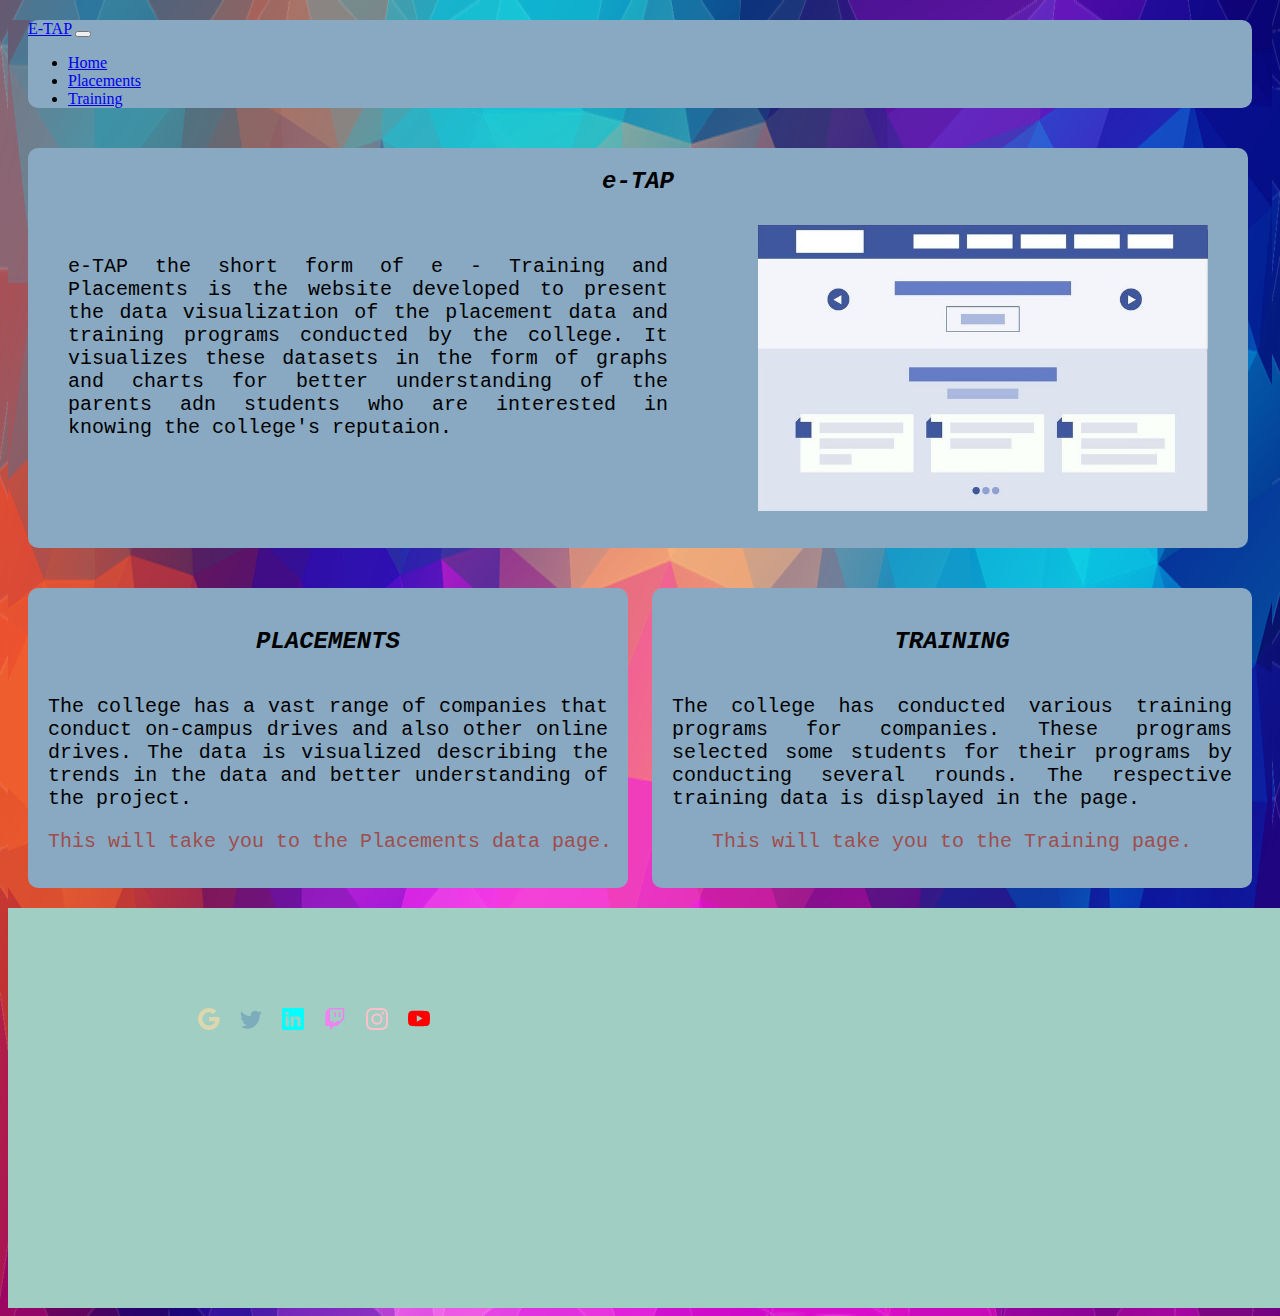
<file: index.html>
<!doctype html>
<html lang="en">
  <head>
    <meta charset="utf-8">
    <meta name="viewport" content="width=device-width, initial-scale=1">
    <title>e-TAP</title>
    <link href="/index.css" rel="stylesheet">
    <link href="https://cdn.jsdelivr.net/npm/bootstrap@5.2.2/dist/css/bootstrap.min.css" rel="stylesheet" integrity="sha384-Zenh87qX5JnK2Jl0vWa8Ck2rdkQ2Bzep5IDxbcnCeuOxjzrPF/et3URy9Bv1WTRi" crossorigin="anonymous">
  </head>
  <body>

    <nav class="navbar navbar-expand-lg" style="background-color: #88a9c1;">
      <div class="container-fluid">
        <a class="navbar-brand" href="/index.html">E-TAP</a>
        <button class="navbar-toggler" type="button" data-bs-toggle="collapse" data-bs-target="#navbarNav" aria-controls="navbarNav" aria-expanded="false" aria-label="Toggle navigation">
          <span class="navbar-toggler-icon"></span>
        </button>
        <div class="collapse navbar-collapse" id="navbarNav">
          <ul class="navbar-nav">
            <li class="nav-item">
              <a class="nav-link" href="/index.html">Home</a>
            </li>
            <li class="nav-item">
              <a class="nav-link" href="/placement.html">Placements</a>
            </li>
            <li class="nav-item">
              <a class="nav-link" href="/training.html">Training</a>
            </li>
          </ul>
        </div>
      </div>
    </nav>

    <div class="div1">
      <h2 class="title">e-TAP</h2>
      <img class="img1" src="/title.jpg" />
      <p class="txt1">e-TAP the short form of e - Training and Placements is the website developed to present the data visualization of the placement data and training programs conducted by the college. It visualizes these datasets in the form of graphs and charts for better understanding of the parents adn students who are interested in knowing the college's reputaion.</p>
    </div>

    <div class="div2">
      <h2 class="title">PLACEMENTS</h2>
      <p class="txt2">The college has a vast range of companies that conduct on-campus drives and also other online drives. The data is visualized describing the trends in the data and better understanding of the project.</p>
      <a class="a1" href="/placement.html">This will take you to the Placements data page.</a>
    </div>

    <div class="div3">
      <h2 class="title">TRAINING</h2>
      <p class="txt2">The college has conducted various training programs for companies. These programs selected some students for their programs by conducting several rounds. The respective training data is displayed in the page.</p>
      <a class="a2" href="/training.html">This will take you to the Training page.</a>
    </div>

    <div class="footer">
      <svg xmlns="http://www.w3.org/2000/svg" width="22" height="22" fill="currentColor" class="bi bi-google" viewBox="0 0 16 16">
        <path class="google" d="M15.545 6.558a9.42 9.42 0 0 1 .139 1.626c0 2.434-.87 4.492-2.384 5.885h.002C11.978 15.292 10.158 16 8 16A8 8 0 1 1 8 0a7.689 7.689 0 0 1 5.352 2.082l-2.284 2.284A4.347 4.347 0 0 0 8 3.166c-2.087 0-3.86 1.408-4.492 3.304a4.792 4.792 0 0 0 0 3.063h.003c.635 1.893 2.405 3.301 4.492 3.301 1.078 0 2.004-.276 2.722-.764h-.003a3.702 3.702 0 0 0 1.599-2.431H8v-3.08h7.545z"/>
      </svg>
      <svg class="tweet" xmlns="http://www.w3.org/2000/svg" width="22" height="22" fill="currentColor" class="bi bi-twitter" viewBox="0 0 16 16">
        <path d="M5.026 15c6.038 0 9.341-5.003 9.341-9.334 0-.14 0-.282-.006-.422A6.685 6.685 0 0 0 16 3.542a6.658 6.658 0 0 1-1.889.518 3.301 3.301 0 0 0 1.447-1.817 6.533 6.533 0 0 1-2.087.793A3.286 3.286 0 0 0 7.875 6.03a9.325 9.325 0 0 1-6.767-3.429 3.289 3.289 0 0 0 1.018 4.382A3.323 3.323 0 0 1 .64 6.575v.045a3.288 3.288 0 0 0 2.632 3.218 3.203 3.203 0 0 1-.865.115 3.23 3.23 0 0 1-.614-.057 3.283 3.283 0 0 0 3.067 2.277A6.588 6.588 0 0 1 .78 13.58a6.32 6.32 0 0 1-.78-.045A9.344 9.344 0 0 0 5.026 15z"/>
      </svg>
      <svg class="link" xmlns="http://www.w3.org/2000/svg" width="22" height="22" fill="currentColor" class="bi bi-linkedin" viewBox="0 0 16 16">
        <path d="M0 1.146C0 .513.526 0 1.175 0h13.65C15.474 0 16 .513 16 1.146v13.708c0 .633-.526 1.146-1.175 1.146H1.175C.526 16 0 15.487 0 14.854V1.146zm4.943 12.248V6.169H2.542v7.225h2.401zm-1.2-8.212c.837 0 1.358-.554 1.358-1.248-.015-.709-.52-1.248-1.342-1.248-.822 0-1.359.54-1.359 1.248 0 .694.521 1.248 1.327 1.248h.016zm4.908 8.212V9.359c0-.216.016-.432.08-.586.173-.431.568-.878 1.232-.878.869 0 1.216.662 1.216 1.634v3.865h2.401V9.25c0-2.22-1.184-3.252-2.764-3.252-1.274 0-1.845.7-2.165 1.193v.025h-.016a5.54 5.54 0 0 1 .016-.025V6.169h-2.4c.03.678 0 7.225 0 7.225h2.4z"/>
      </svg>
      <svg class="twitch" xmlns="http://www.w3.org/2000/svg" width="22" height="22" fill="currentColor" class="bi bi-twitch" viewBox="0 0 16 16">
        <path d="M3.857 0 1 2.857v10.286h3.429V16l2.857-2.857H9.57L14.714 8V0H3.857zm9.714 7.429-2.285 2.285H9l-2 2v-2H4.429V1.143h9.142v6.286z"/>
        <path d="M11.857 3.143h-1.143V6.57h1.143V3.143zm-3.143 0H7.571V6.57h1.143V3.143z"/>
      </svg>
      <svg class="inst" xmlns="http://www.w3.org/2000/svg" width="22" height="22" fill="currentColor" class="bi bi-instagram" viewBox="0 0 16 16">
        <path d="M8 0C5.829 0 5.556.01 4.703.048 3.85.088 3.269.222 2.76.42a3.917 3.917 0 0 0-1.417.923A3.927 3.927 0 0 0 .42 2.76C.222 3.268.087 3.85.048 4.7.01 5.555 0 5.827 0 8.001c0 2.172.01 2.444.048 3.297.04.852.174 1.433.372 1.942.205.526.478.972.923 1.417.444.445.89.719 1.416.923.51.198 1.09.333 1.942.372C5.555 15.99 5.827 16 8 16s2.444-.01 3.298-.048c.851-.04 1.434-.174 1.943-.372a3.916 3.916 0 0 0 1.416-.923c.445-.445.718-.891.923-1.417.197-.509.332-1.09.372-1.942C15.99 10.445 16 10.173 16 8s-.01-2.445-.048-3.299c-.04-.851-.175-1.433-.372-1.941a3.926 3.926 0 0 0-.923-1.417A3.911 3.911 0 0 0 13.24.42c-.51-.198-1.092-.333-1.943-.372C10.443.01 10.172 0 7.998 0h.003zm-.717 1.442h.718c2.136 0 2.389.007 3.232.046.78.035 1.204.166 1.486.275.373.145.64.319.92.599.28.28.453.546.598.92.11.281.24.705.275 1.485.039.843.047 1.096.047 3.231s-.008 2.389-.047 3.232c-.035.78-.166 1.203-.275 1.485a2.47 2.47 0 0 1-.599.919c-.28.28-.546.453-.92.598-.28.11-.704.24-1.485.276-.843.038-1.096.047-3.232.047s-2.39-.009-3.233-.047c-.78-.036-1.203-.166-1.485-.276a2.478 2.478 0 0 1-.92-.598 2.48 2.48 0 0 1-.6-.92c-.109-.281-.24-.705-.275-1.485-.038-.843-.046-1.096-.046-3.233 0-2.136.008-2.388.046-3.231.036-.78.166-1.204.276-1.486.145-.373.319-.64.599-.92.28-.28.546-.453.92-.598.282-.11.705-.24 1.485-.276.738-.034 1.024-.044 2.515-.045v.002zm4.988 1.328a.96.96 0 1 0 0 1.92.96.96 0 0 0 0-1.92zm-4.27 1.122a4.109 4.109 0 1 0 0 8.217 4.109 4.109 0 0 0 0-8.217zm0 1.441a2.667 2.667 0 1 1 0 5.334 2.667 2.667 0 0 1 0-5.334z"/>
      </svg>
      <svg class="utube" xmlns="http://www.w3.org/2000/svg" width="22" height="22" fill="currentColor" class="bi bi-youtube" viewBox="0 0 16 16">
        <path d="M8.051 1.999h.089c.822.003 4.987.033 6.11.335a2.01 2.01 0 0 1 1.415 1.42c.101.38.172.883.22 1.402l.01.104.022.26.008.104c.065.914.073 1.77.074 1.957v.075c-.001.194-.01 1.108-.082 2.06l-.008.105-.009.104c-.05.572-.124 1.14-.235 1.558a2.007 2.007 0 0 1-1.415 1.42c-1.16.312-5.569.334-6.18.335h-.142c-.309 0-1.587-.006-2.927-.052l-.17-.006-.087-.004-.171-.007-.171-.007c-1.11-.049-2.167-.128-2.654-.26a2.007 2.007 0 0 1-1.415-1.419c-.111-.417-.185-.986-.235-1.558L.09 9.82l-.008-.104A31.4 31.4 0 0 1 0 7.68v-.123c.002-.215.01-.958.064-1.778l.007-.103.003-.052.008-.104.022-.26.01-.104c.048-.519.119-1.023.22-1.402a2.007 2.007 0 0 1 1.415-1.42c.487-.13 1.544-.21 2.654-.26l.17-.007.172-.006.086-.003.171-.007A99.788 99.788 0 0 1 7.858 2h.193zM6.4 5.209v4.818l4.157-2.408L6.4 5.209z"/>
      </svg>


    </div>

    <script src="https://cdn.jsdelivr.net/npm/bootstrap@5.2.2/dist/js/bootstrap.bundle.min.js" integrity="sha384-OERcA2EqjJCMA+/3y+gxIOqMEjwtxJY7qPCqsdltbNJuaOe923+mo//f6V8Qbsw3" crossorigin="anonymous"></script>
  </body>
</html>
</file>
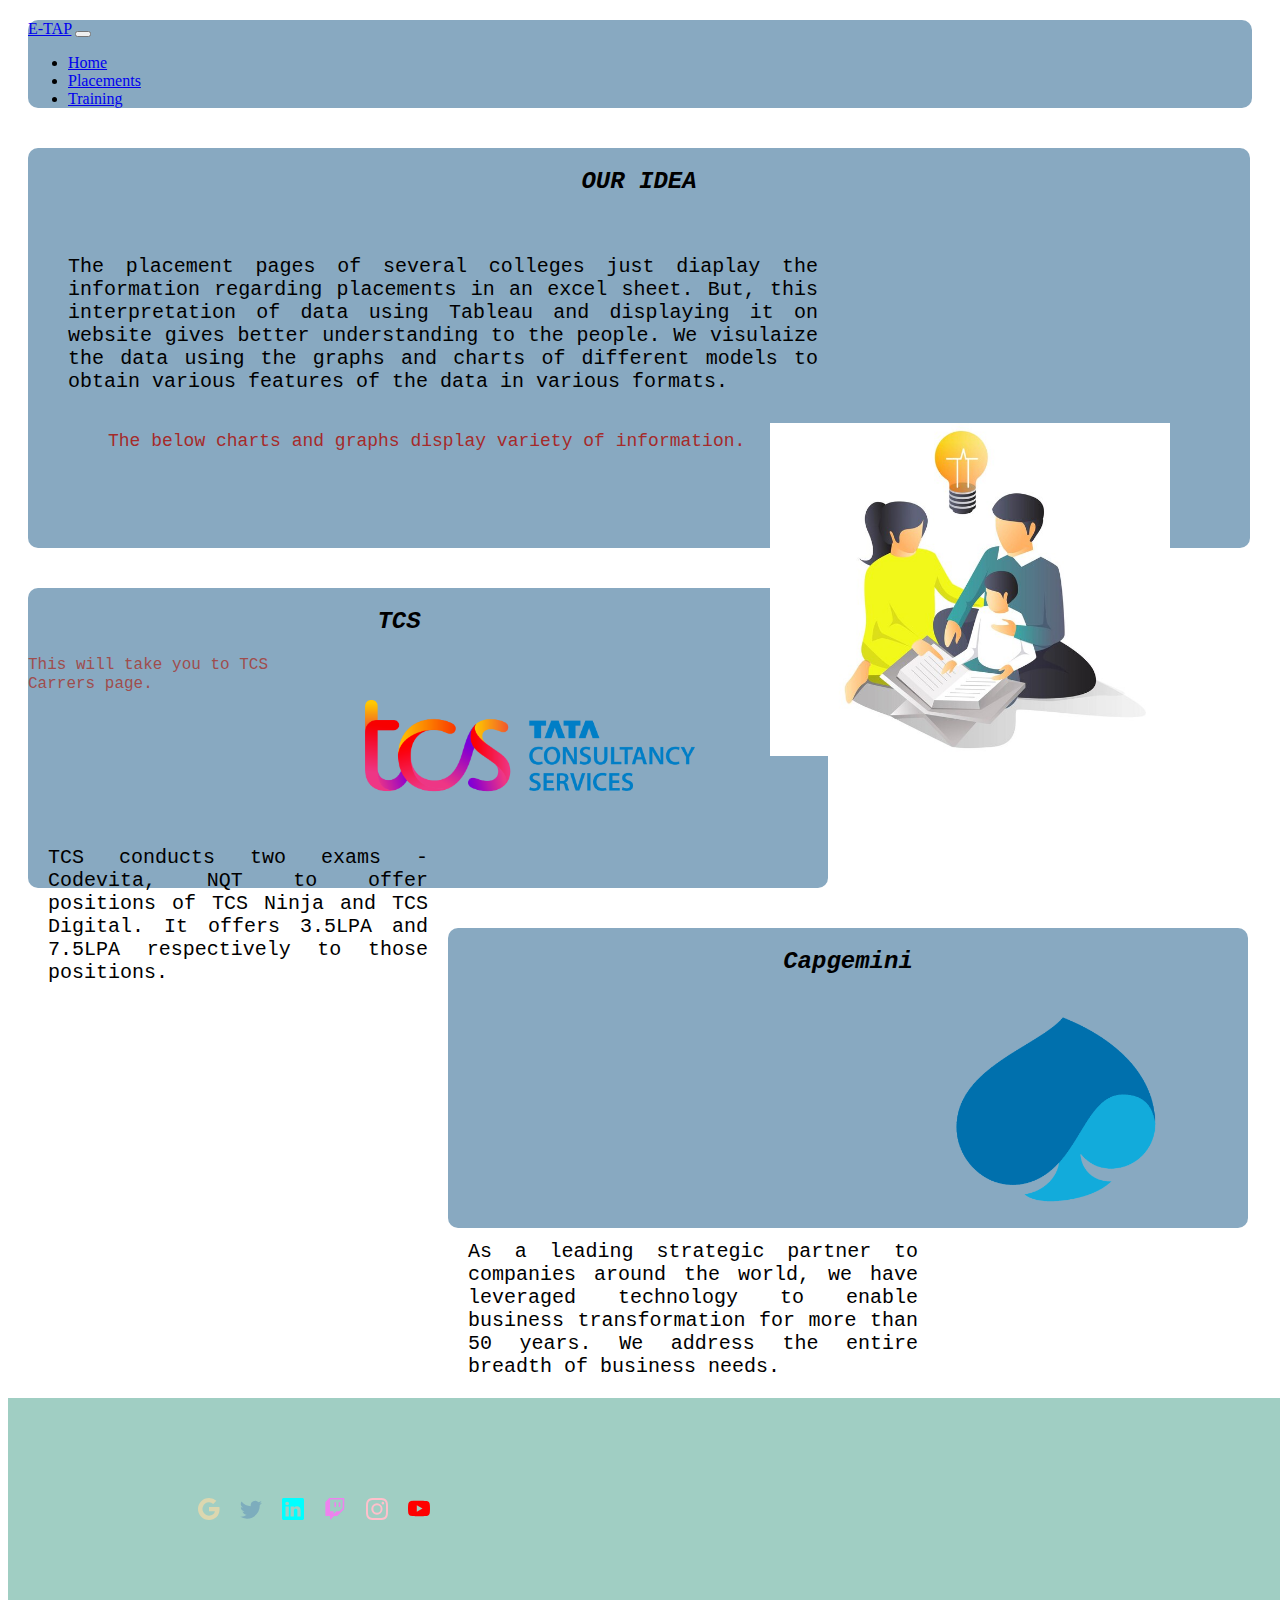
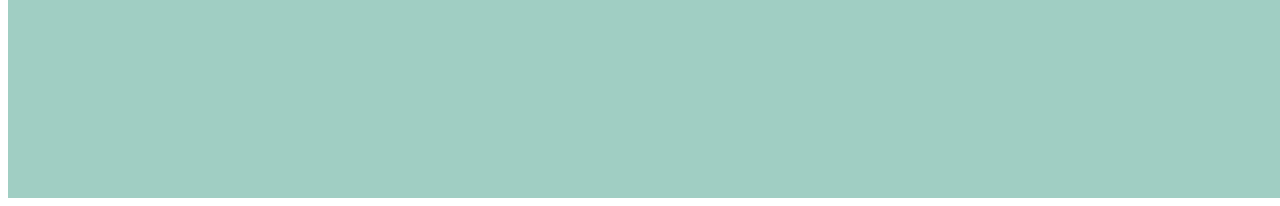
<file: placement.html>
<!doctype html>
<html lang="en">
  <head>
    <meta charset="utf-8">
    <meta name="viewport" content="width=device-width, initial-scale=1">
    <title>e-TAP</title>
    <link href="/placement.css" rel="stylesheet">
    <link href="https://cdn.jsdelivr.net/npm/bootstrap@5.2.2/dist/css/bootstrap.min.css" rel="stylesheet" integrity="sha384-Zenh87qX5JnK2Jl0vWa8Ck2rdkQ2Bzep5IDxbcnCeuOxjzrPF/et3URy9Bv1WTRi" crossorigin="anonymous">
  </head>
  <body>

    <nav class="navbar navbar-expand-lg" style="background-color: #88a9c1;">
      <div class="container-fluid">
        <a class="navbar-brand" href="/index.html">E-TAP</a>
        <button class="navbar-toggler" type="button" data-bs-toggle="collapse" data-bs-target="#navbarNav" aria-controls="navbarNav" aria-expanded="false" aria-label="Toggle navigation">
          <span class="navbar-toggler-icon"></span>
        </button>
        <div class="collapse navbar-collapse" id="navbarNav">
          <ul class="navbar-nav">
            <li class="nav-item">
              <a class="nav-link" href="/index.html">Home</a>
            </li>
            <li class="nav-item">
              <a class="nav-link" href="/placement.html">Placements</a>
            </li>
            <li class="nav-item">
              <a class="nav-link" href="/training.html">Training</a>
            </li>
          </ul>
        </div>
      </div>
    </nav>

    <div class="para1">
        <h2 class="title">OUR IDEA</h2>
        <p class="pla1">The placement pages of several colleges just diaplay the information regarding placements in an excel sheet. But, this interpretation of data using Tableau and displaying it on website gives better understanding to the people. We visulaize the data using the graphs and charts of different models to obtain various features of the data in various formats.</p>
        <img class="img2" src="/parent.jpg" />
        <p class="pla2">The below charts and graphs display variety of information.</p>
    </div>

    <div class="tcs">
      <h2 class="title">TCS</h2>
      <img class="img3" src="/tcs.png"/>
      <p class="tcs1">TCS conducts two exams -Codevita, NQT to offer positions of TCS Ninja and TCS Digital. It offers 3.5LPA and 7.5LPA respectively to those positions.</p>
      <a class="a2" href="https://www.tcs.com/careers" target="_blank">This will take you to TCS Carrers page.</a>
    </div>

    <div class="capgemini">
      <h2 class="title">Capgemini </h2>
      <img class="img4" src="/cap.png"/>
      <p class="cap1">As a leading strategic partner to companies around the world, we have leveraged technology to enable business transformation for more than 50 years. We address the entire breadth of business needs.</p>
    </div>
    
    <div class="tab">
    <div class='tableauPlaceholder tab1' id='viz1667958309006' style='position: relative'><noscript><a href='#'><img alt='Dashboard 3 ' src='https:&#47;&#47;public.tableau.com&#47;static&#47;images&#47;Bo&#47;Book3_16677166599270&#47;Dashboard3&#47;1_rss.png' style='border: none' /></a></noscript><object class='tableauViz'  style='display:none;'><param name='host_url' value='https%3A%2F%2Fpublic.tableau.com%2F' /> <param name='embed_code_version' value='3' /> <param name='site_root' value='' /><param name='name' value='Book3_16677166599270&#47;Dashboard3' /><param name='tabs' value='no' /><param name='toolbar' value='yes' /><param name='static_image' value='https:&#47;&#47;public.tableau.com&#47;static&#47;images&#47;Bo&#47;Book3_16677166599270&#47;Dashboard3&#47;1.png' /> <param name='animate_transition' value='yes' /><param name='display_static_image' value='yes' /><param name='display_spinner' value='yes' /><param name='display_overlay' value='yes' /><param name='display_count' value='yes' /><param name='language' value='en-US' /><param name='filter' value='publish=yes' /></object></div>                <script type='text/javascript'>                    var divElement = document.getElementById('viz1667958309006');                    var vizElement = divElement.getElementsByTagName('object')[0];                    if ( divElement.offsetWidth > 800 ) { vizElement.style.minWidth='420px';vizElement.style.maxWidth='650px';vizElement.style.width='100%';vizElement.style.minHeight='587px';vizElement.style.maxHeight='887px';vizElement.style.height=(divElement.offsetWidth*0.75)+'px';} else if ( divElement.offsetWidth > 500 ) { vizElement.style.minWidth='420px';vizElement.style.maxWidth='650px';vizElement.style.width='100%';vizElement.style.minHeight='587px';vizElement.style.maxHeight='887px';vizElement.style.height=(divElement.offsetWidth*0.75)+'px';} else { vizElement.style.width='100%';vizElement.style.height='727px';}                     var scriptElement = document.createElement('script');                    scriptElement.src = 'https://public.tableau.com/javascripts/api/viz_v1.js';                    vizElement.parentNode.insertBefore(scriptElement, vizElement);                </script>

    <div class='tableauPlaceholder tab2' id='viz1667965617200' style='position: relative'><noscript><a href='#'><img alt='Dashboard 1 ' src='https:&#47;&#47;public.tableau.com&#47;static&#47;images&#47;Bo&#47;Book1_16677112874660&#47;Dashboard1&#47;1_rss.png' style='border: none' /></a></noscript><object class='tableauViz'  style='display:none;'><param name='host_url' value='https%3A%2F%2Fpublic.tableau.com%2F' /> <param name='embed_code_version' value='3' /> <param name='site_root' value='' /><param name='name' value='Book1_16677112874660&#47;Dashboard1' /><param name='tabs' value='no' /><param name='toolbar' value='yes' /><param name='static_image' value='https:&#47;&#47;public.tableau.com&#47;static&#47;images&#47;Bo&#47;Book1_16677112874660&#47;Dashboard1&#47;1.png' /> <param name='animate_transition' value='yes' /><param name='display_static_image' value='yes' /><param name='display_spinner' value='yes' /><param name='display_overlay' value='yes' /><param name='display_count' value='yes' /><param name='language' value='en-US' /></object></div>                <script type='text/javascript'>                    var divElement = document.getElementById('viz1667965617200');                    var vizElement = divElement.getElementsByTagName('object')[0];                    if ( divElement.offsetWidth > 800 ) { vizElement.style.minWidth='420px';vizElement.style.maxWidth='650px';vizElement.style.width='100%';vizElement.style.minHeight='587px';vizElement.style.maxHeight='887px';vizElement.style.height=(divElement.offsetWidth*0.75)+'px';} else if ( divElement.offsetWidth > 500 ) { vizElement.style.minWidth='420px';vizElement.style.maxWidth='650px';vizElement.style.width='100%';vizElement.style.minHeight='587px';vizElement.style.maxHeight='887px';vizElement.style.height=(divElement.offsetWidth*0.75)+'px';} else { vizElement.style.width='100%';vizElement.style.height='727px';}                     var scriptElement = document.createElement('script');                    scriptElement.src = 'https://public.tableau.com/javascripts/api/viz_v1.js';                    vizElement.parentNode.insertBefore(scriptElement, vizElement);                </script>
    </div>

    <div class="footer">
        <svg xmlns="http://www.w3.org/2000/svg" width="22" height="22" fill="currentColor" class="bi bi-google" viewBox="0 0 16 16">
          <path class="google" d="M15.545 6.558a9.42 9.42 0 0 1 .139 1.626c0 2.434-.87 4.492-2.384 5.885h.002C11.978 15.292 10.158 16 8 16A8 8 0 1 1 8 0a7.689 7.689 0 0 1 5.352 2.082l-2.284 2.284A4.347 4.347 0 0 0 8 3.166c-2.087 0-3.86 1.408-4.492 3.304a4.792 4.792 0 0 0 0 3.063h.003c.635 1.893 2.405 3.301 4.492 3.301 1.078 0 2.004-.276 2.722-.764h-.003a3.702 3.702 0 0 0 1.599-2.431H8v-3.08h7.545z"/>
        </svg>
        <svg class="tweet" xmlns="http://www.w3.org/2000/svg" width="22" height="22" fill="currentColor" class="bi bi-twitter" viewBox="0 0 16 16">
          <path d="M5.026 15c6.038 0 9.341-5.003 9.341-9.334 0-.14 0-.282-.006-.422A6.685 6.685 0 0 0 16 3.542a6.658 6.658 0 0 1-1.889.518 3.301 3.301 0 0 0 1.447-1.817 6.533 6.533 0 0 1-2.087.793A3.286 3.286 0 0 0 7.875 6.03a9.325 9.325 0 0 1-6.767-3.429 3.289 3.289 0 0 0 1.018 4.382A3.323 3.323 0 0 1 .64 6.575v.045a3.288 3.288 0 0 0 2.632 3.218 3.203 3.203 0 0 1-.865.115 3.23 3.23 0 0 1-.614-.057 3.283 3.283 0 0 0 3.067 2.277A6.588 6.588 0 0 1 .78 13.58a6.32 6.32 0 0 1-.78-.045A9.344 9.344 0 0 0 5.026 15z"/>
        </svg>
        <svg class="link" xmlns="http://www.w3.org/2000/svg" width="22" height="22" fill="currentColor" class="bi bi-linkedin" viewBox="0 0 16 16">
          <path d="M0 1.146C0 .513.526 0 1.175 0h13.65C15.474 0 16 .513 16 1.146v13.708c0 .633-.526 1.146-1.175 1.146H1.175C.526 16 0 15.487 0 14.854V1.146zm4.943 12.248V6.169H2.542v7.225h2.401zm-1.2-8.212c.837 0 1.358-.554 1.358-1.248-.015-.709-.52-1.248-1.342-1.248-.822 0-1.359.54-1.359 1.248 0 .694.521 1.248 1.327 1.248h.016zm4.908 8.212V9.359c0-.216.016-.432.08-.586.173-.431.568-.878 1.232-.878.869 0 1.216.662 1.216 1.634v3.865h2.401V9.25c0-2.22-1.184-3.252-2.764-3.252-1.274 0-1.845.7-2.165 1.193v.025h-.016a5.54 5.54 0 0 1 .016-.025V6.169h-2.4c.03.678 0 7.225 0 7.225h2.4z"/>
        </svg>
        <svg class="twitch" xmlns="http://www.w3.org/2000/svg" width="22" height="22" fill="currentColor" class="bi bi-twitch" viewBox="0 0 16 16">
          <path d="M3.857 0 1 2.857v10.286h3.429V16l2.857-2.857H9.57L14.714 8V0H3.857zm9.714 7.429-2.285 2.285H9l-2 2v-2H4.429V1.143h9.142v6.286z"/>
          <path d="M11.857 3.143h-1.143V6.57h1.143V3.143zm-3.143 0H7.571V6.57h1.143V3.143z"/>
        </svg>
        <svg class="inst" xmlns="http://www.w3.org/2000/svg" width="22" height="22" fill="currentColor" class="bi bi-instagram" viewBox="0 0 16 16">
          <path d="M8 0C5.829 0 5.556.01 4.703.048 3.85.088 3.269.222 2.76.42a3.917 3.917 0 0 0-1.417.923A3.927 3.927 0 0 0 .42 2.76C.222 3.268.087 3.85.048 4.7.01 5.555 0 5.827 0 8.001c0 2.172.01 2.444.048 3.297.04.852.174 1.433.372 1.942.205.526.478.972.923 1.417.444.445.89.719 1.416.923.51.198 1.09.333 1.942.372C5.555 15.99 5.827 16 8 16s2.444-.01 3.298-.048c.851-.04 1.434-.174 1.943-.372a3.916 3.916 0 0 0 1.416-.923c.445-.445.718-.891.923-1.417.197-.509.332-1.09.372-1.942C15.99 10.445 16 10.173 16 8s-.01-2.445-.048-3.299c-.04-.851-.175-1.433-.372-1.941a3.926 3.926 0 0 0-.923-1.417A3.911 3.911 0 0 0 13.24.42c-.51-.198-1.092-.333-1.943-.372C10.443.01 10.172 0 7.998 0h.003zm-.717 1.442h.718c2.136 0 2.389.007 3.232.046.78.035 1.204.166 1.486.275.373.145.64.319.92.599.28.28.453.546.598.92.11.281.24.705.275 1.485.039.843.047 1.096.047 3.231s-.008 2.389-.047 3.232c-.035.78-.166 1.203-.275 1.485a2.47 2.47 0 0 1-.599.919c-.28.28-.546.453-.92.598-.28.11-.704.24-1.485.276-.843.038-1.096.047-3.232.047s-2.39-.009-3.233-.047c-.78-.036-1.203-.166-1.485-.276a2.478 2.478 0 0 1-.92-.598 2.48 2.48 0 0 1-.6-.92c-.109-.281-.24-.705-.275-1.485-.038-.843-.046-1.096-.046-3.233 0-2.136.008-2.388.046-3.231.036-.78.166-1.204.276-1.486.145-.373.319-.64.599-.92.28-.28.546-.453.92-.598.282-.11.705-.24 1.485-.276.738-.034 1.024-.044 2.515-.045v.002zm4.988 1.328a.96.96 0 1 0 0 1.92.96.96 0 0 0 0-1.92zm-4.27 1.122a4.109 4.109 0 1 0 0 8.217 4.109 4.109 0 0 0 0-8.217zm0 1.441a2.667 2.667 0 1 1 0 5.334 2.667 2.667 0 0 1 0-5.334z"/>
        </svg>
        <svg class="utube" xmlns="http://www.w3.org/2000/svg" width="22" height="22" fill="currentColor" class="bi bi-youtube" viewBox="0 0 16 16">
          <path d="M8.051 1.999h.089c.822.003 4.987.033 6.11.335a2.01 2.01 0 0 1 1.415 1.42c.101.38.172.883.22 1.402l.01.104.022.26.008.104c.065.914.073 1.77.074 1.957v.075c-.001.194-.01 1.108-.082 2.06l-.008.105-.009.104c-.05.572-.124 1.14-.235 1.558a2.007 2.007 0 0 1-1.415 1.42c-1.16.312-5.569.334-6.18.335h-.142c-.309 0-1.587-.006-2.927-.052l-.17-.006-.087-.004-.171-.007-.171-.007c-1.11-.049-2.167-.128-2.654-.26a2.007 2.007 0 0 1-1.415-1.419c-.111-.417-.185-.986-.235-1.558L.09 9.82l-.008-.104A31.4 31.4 0 0 1 0 7.68v-.123c.002-.215.01-.958.064-1.778l.007-.103.003-.052.008-.104.022-.26.01-.104c.048-.519.119-1.023.22-1.402a2.007 2.007 0 0 1 1.415-1.42c.487-.13 1.544-.21 2.654-.26l.17-.007.172-.006.086-.003.171-.007A99.788 99.788 0 0 1 7.858 2h.193zM6.4 5.209v4.818l4.157-2.408L6.4 5.209z"/>
        </svg>
  
  
      </div>

    <script src="https://cdn.jsdelivr.net/npm/bootstrap@5.2.2/dist/js/bootstrap.bundle.min.js" integrity="sha384-OERcA2EqjJCMA+/3y+gxIOqMEjwtxJY7qPCqsdltbNJuaOe923+mo//f6V8Qbsw3" crossorigin="anonymous"></script>
  </body>
</html>
</file>
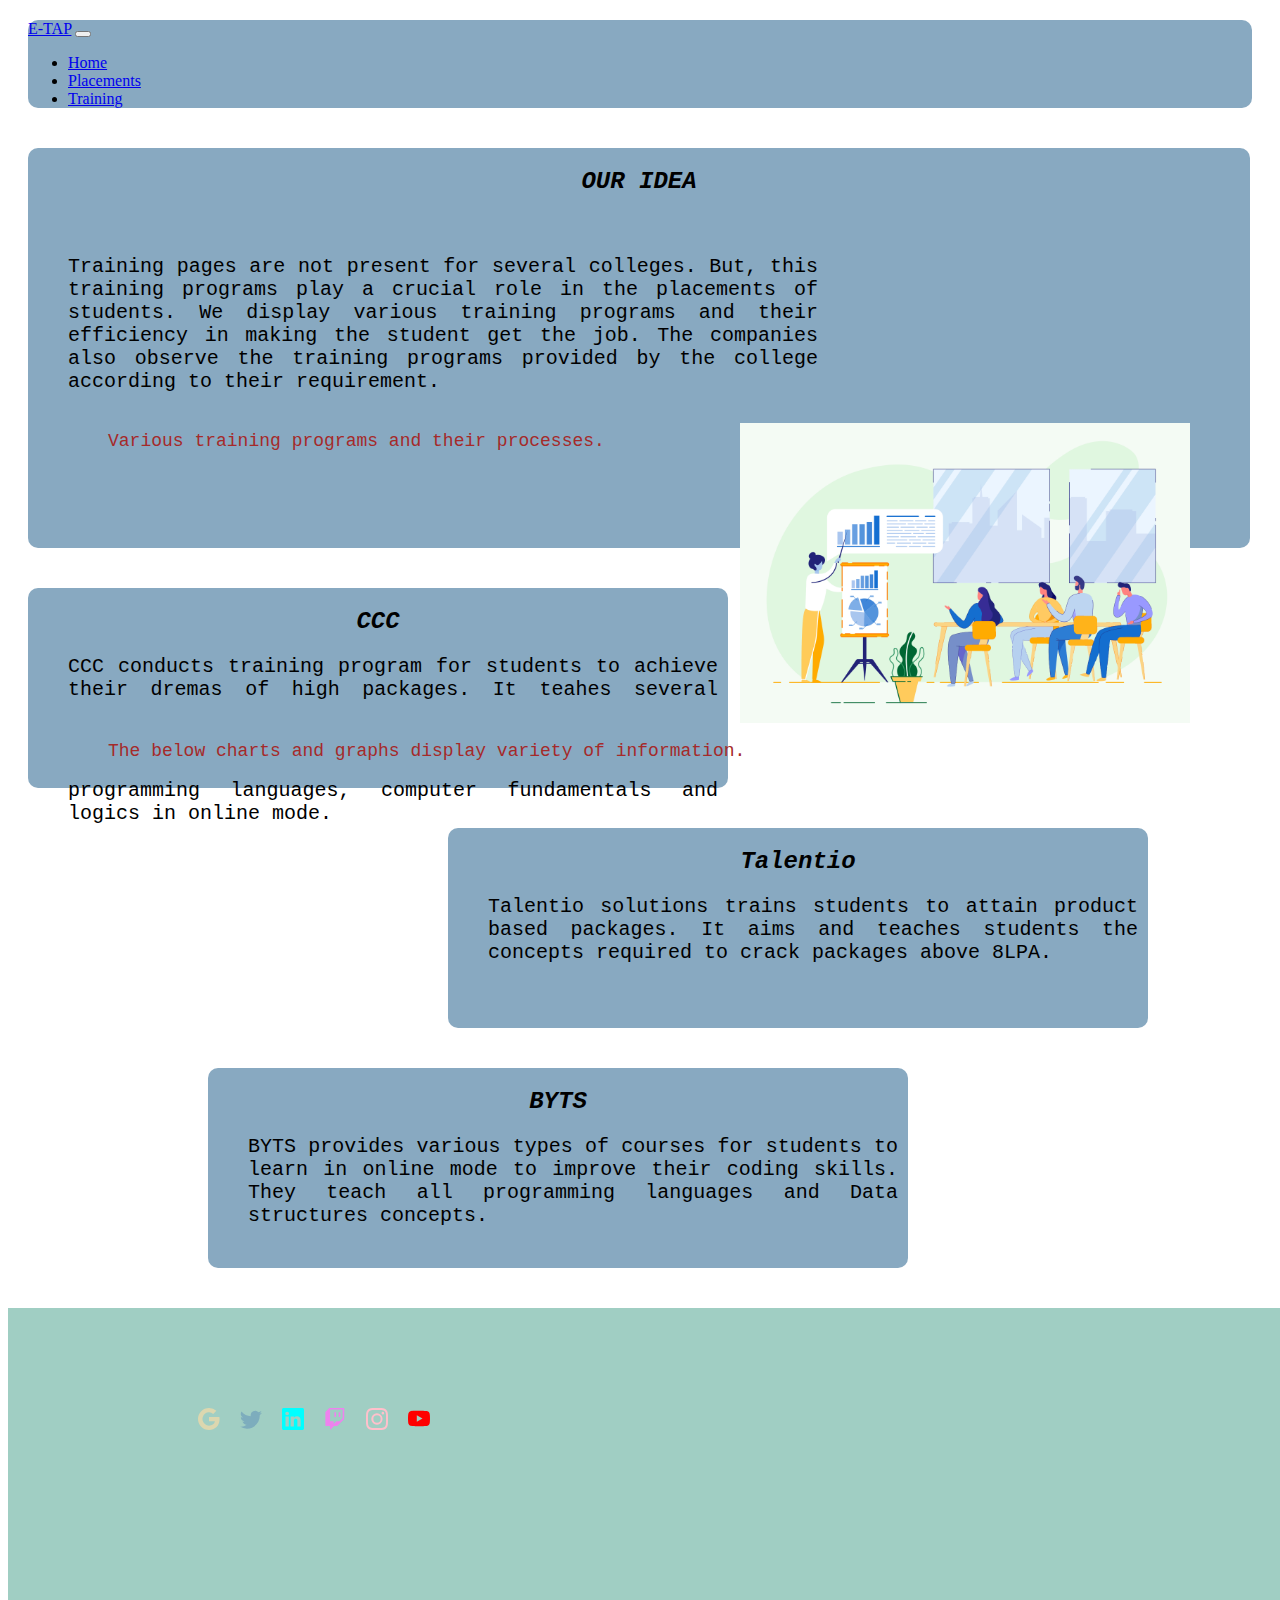
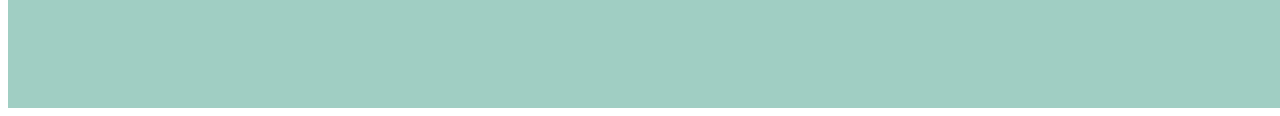
<file: training.html>
<!doctype html>
<html lang="en">
  <head>
    <meta charset="utf-8">
    <meta name="viewport" content="width=device-width, initial-scale=1">
    <title>e-TAP</title>
    <link href="/training.css" rel="stylesheet">
    <link href="https://cdn.jsdelivr.net/npm/bootstrap@5.2.2/dist/css/bootstrap.min.css" rel="stylesheet" integrity="sha384-Zenh87qX5JnK2Jl0vWa8Ck2rdkQ2Bzep5IDxbcnCeuOxjzrPF/et3URy9Bv1WTRi" crossorigin="anonymous">
  </head>
  <body>

    <nav class="navbar navbar-expand-lg" style="background-color: #88a9c1;">
      <div class="container-fluid">
        <a class="navbar-brand" href="/index.html">E-TAP</a>
        <button class="navbar-toggler" type="button" data-bs-toggle="collapse" data-bs-target="#navbarNav" aria-controls="navbarNav" aria-expanded="false" aria-label="Toggle navigation">
          <span class="navbar-toggler-icon"></span>
        </button>
        <div class="collapse navbar-collapse" id="navbarNav">
          <ul class="navbar-nav">
            <li class="nav-item">
              <a class="nav-link" href="/index.html">Home</a>
            </li>
            <li class="nav-item">
              <a class="nav-link" href="/placement.html">Placements</a>
            </li>
            <li class="nav-item">
              <a class="nav-link" href="/training.html">Training</a>
            </li>
          </ul>
        </div>
      </div>
    </nav>

    <div class="para1">
        <h2 class="title">OUR IDEA</h2>
        <p class="pla1">Training pages are not present for several colleges. But, this training programs play a crucial role in the placements of students. We display various training programs and their efficiency in making the student get the job. The companies also observe the training programs provided by the college according to their requirement.</p>
        <img class="img2" src="/training.png"/>
        <p class="pla2">Various training programs and their processes.</p>
        <p class="pla2">The below charts and graphs display variety of information.</p>
    </div>

    <div class="tcs">
      <h2 class="title">CCC</h2>
      <p class="cap1">CCC conducts training program for students to achieve their dremas of high packages. It teahes several programming languages, computer fundamentals and logics in online mode.</p>
    </div>

    <div class="capgemini">
      <h2 class="title">Talentio</h2>
      <p class="cap1">Talentio solutions trains students to attain product based packages. It aims and teaches students the concepts required to crack packages above 8LPA.</p>
    </div>

    <div class="byts">
      <h2 class="title">BYTS</h2>
      <p class="cap1">BYTS provides various types of courses for students to learn in online mode to improve their coding skills. They teach all programming languages and Data structures concepts.</p>
    </div>

    <div class="tab">

      <div class='tableauPlaceholder' id='viz1668318503986' style='position: relative'><noscript><a href='#'><img alt='Dashboard 1 ' src='https:&#47;&#47;public.tableau.com&#47;static&#47;images&#47;Bo&#47;Book4_16683184929900&#47;Dashboard1&#47;1_rss.png' style='border: none' /></a></noscript><object class='tableauViz'  style='display:none;'><param name='host_url' value='https%3A%2F%2Fpublic.tableau.com%2F' /> <param name='embed_code_version' value='3' /> <param name='site_root' value='' /><param name='name' value='Book4_16683184929900&#47;Dashboard1' /><param name='tabs' value='no' /><param name='toolbar' value='yes' /><param name='static_image' value='https:&#47;&#47;public.tableau.com&#47;static&#47;images&#47;Bo&#47;Book4_16683184929900&#47;Dashboard1&#47;1.png' /> <param name='animate_transition' value='yes' /><param name='display_static_image' value='yes' /><param name='display_spinner' value='yes' /><param name='display_overlay' value='yes' /><param name='display_count' value='yes' /><param name='language' value='en-US' /><param name='filter' value='publish=yes' /></object></div>                <script type='text/javascript'>                    var divElement = document.getElementById('viz1668318503986');                    var vizElement = divElement.getElementsByTagName('object')[0];                    if ( divElement.offsetWidth > 800 ) { vizElement.style.minWidth='420px';vizElement.style.maxWidth='650px';vizElement.style.width='100%';vizElement.style.minHeight='587px';vizElement.style.maxHeight='887px';vizElement.style.height=(divElement.offsetWidth*0.75)+'px';} else if ( divElement.offsetWidth > 500 ) { vizElement.style.minWidth='420px';vizElement.style.maxWidth='650px';vizElement.style.width='100%';vizElement.style.minHeight='587px';vizElement.style.maxHeight='887px';vizElement.style.height=(divElement.offsetWidth*0.75)+'px';} else { vizElement.style.width='100%';vizElement.style.height='727px';}                     var scriptElement = document.createElement('script');                    scriptElement.src = 'https://public.tableau.com/javascripts/api/viz_v1.js';                    vizElement.parentNode.insertBefore(scriptElement, vizElement);                </script>

      <div class='tableauPlaceholder' id='viz1668321942384' style='position: relative'><noscript><a href='#'><img alt='Dashboard 1 ' src='https:&#47;&#47;public.tableau.com&#47;static&#47;images&#47;Bo&#47;Book5_16683219326750&#47;Dashboard1&#47;1_rss.png' style='border: none' /></a></noscript><object class='tableauViz'  style='display:none;'><param name='host_url' value='https%3A%2F%2Fpublic.tableau.com%2F' /> <param name='embed_code_version' value='3' /> <param name='site_root' value='' /><param name='name' value='Book5_16683219326750&#47;Dashboard1' /><param name='tabs' value='no' /><param name='toolbar' value='yes' /><param name='static_image' value='https:&#47;&#47;public.tableau.com&#47;static&#47;images&#47;Bo&#47;Book5_16683219326750&#47;Dashboard1&#47;1.png' /> <param name='animate_transition' value='yes' /><param name='display_static_image' value='yes' /><param name='display_spinner' value='yes' /><param name='display_overlay' value='yes' /><param name='display_count' value='yes' /><param name='language' value='en-US' /><param name='filter' value='publish=yes' /></object></div>                <script type='text/javascript'>                    var divElement = document.getElementById('viz1668321942384');                    var vizElement = divElement.getElementsByTagName('object')[0];                    if ( divElement.offsetWidth > 800 ) { vizElement.style.minWidth='420px';vizElement.style.maxWidth='650px';vizElement.style.width='100%';vizElement.style.minHeight='587px';vizElement.style.maxHeight='887px';vizElement.style.height=(divElement.offsetWidth*0.75)+'px';} else if ( divElement.offsetWidth > 500 ) { vizElement.style.minWidth='420px';vizElement.style.maxWidth='650px';vizElement.style.width='100%';vizElement.style.minHeight='587px';vizElement.style.maxHeight='887px';vizElement.style.height=(divElement.offsetWidth*0.75)+'px';} else { vizElement.style.width='100%';vizElement.style.height='727px';}                     var scriptElement = document.createElement('script');                    scriptElement.src = 'https://public.tableau.com/javascripts/api/viz_v1.js';                    vizElement.parentNode.insertBefore(scriptElement, vizElement);                </script>

    </div>

    <div class="footer">
        <svg xmlns="http://www.w3.org/2000/svg" width="22" height="22" fill="currentColor" class="bi bi-google" viewBox="0 0 16 16">
          <path class="google" d="M15.545 6.558a9.42 9.42 0 0 1 .139 1.626c0 2.434-.87 4.492-2.384 5.885h.002C11.978 15.292 10.158 16 8 16A8 8 0 1 1 8 0a7.689 7.689 0 0 1 5.352 2.082l-2.284 2.284A4.347 4.347 0 0 0 8 3.166c-2.087 0-3.86 1.408-4.492 3.304a4.792 4.792 0 0 0 0 3.063h.003c.635 1.893 2.405 3.301 4.492 3.301 1.078 0 2.004-.276 2.722-.764h-.003a3.702 3.702 0 0 0 1.599-2.431H8v-3.08h7.545z"/>
        </svg>
        <svg class="tweet" xmlns="http://www.w3.org/2000/svg" width="22" height="22" fill="currentColor" class="bi bi-twitter" viewBox="0 0 16 16">
          <path d="M5.026 15c6.038 0 9.341-5.003 9.341-9.334 0-.14 0-.282-.006-.422A6.685 6.685 0 0 0 16 3.542a6.658 6.658 0 0 1-1.889.518 3.301 3.301 0 0 0 1.447-1.817 6.533 6.533 0 0 1-2.087.793A3.286 3.286 0 0 0 7.875 6.03a9.325 9.325 0 0 1-6.767-3.429 3.289 3.289 0 0 0 1.018 4.382A3.323 3.323 0 0 1 .64 6.575v.045a3.288 3.288 0 0 0 2.632 3.218 3.203 3.203 0 0 1-.865.115 3.23 3.23 0 0 1-.614-.057 3.283 3.283 0 0 0 3.067 2.277A6.588 6.588 0 0 1 .78 13.58a6.32 6.32 0 0 1-.78-.045A9.344 9.344 0 0 0 5.026 15z"/>
        </svg>
        <svg class="link" xmlns="http://www.w3.org/2000/svg" width="22" height="22" fill="currentColor" class="bi bi-linkedin" viewBox="0 0 16 16">
          <path d="M0 1.146C0 .513.526 0 1.175 0h13.65C15.474 0 16 .513 16 1.146v13.708c0 .633-.526 1.146-1.175 1.146H1.175C.526 16 0 15.487 0 14.854V1.146zm4.943 12.248V6.169H2.542v7.225h2.401zm-1.2-8.212c.837 0 1.358-.554 1.358-1.248-.015-.709-.52-1.248-1.342-1.248-.822 0-1.359.54-1.359 1.248 0 .694.521 1.248 1.327 1.248h.016zm4.908 8.212V9.359c0-.216.016-.432.08-.586.173-.431.568-.878 1.232-.878.869 0 1.216.662 1.216 1.634v3.865h2.401V9.25c0-2.22-1.184-3.252-2.764-3.252-1.274 0-1.845.7-2.165 1.193v.025h-.016a5.54 5.54 0 0 1 .016-.025V6.169h-2.4c.03.678 0 7.225 0 7.225h2.4z"/>
        </svg>
        <svg class="twitch" xmlns="http://www.w3.org/2000/svg" width="22" height="22" fill="currentColor" class="bi bi-twitch" viewBox="0 0 16 16">
          <path d="M3.857 0 1 2.857v10.286h3.429V16l2.857-2.857H9.57L14.714 8V0H3.857zm9.714 7.429-2.285 2.285H9l-2 2v-2H4.429V1.143h9.142v6.286z"/>
          <path d="M11.857 3.143h-1.143V6.57h1.143V3.143zm-3.143 0H7.571V6.57h1.143V3.143z"/>
        </svg>
        <svg class="inst" xmlns="http://www.w3.org/2000/svg" width="22" height="22" fill="currentColor" class="bi bi-instagram" viewBox="0 0 16 16">
          <path d="M8 0C5.829 0 5.556.01 4.703.048 3.85.088 3.269.222 2.76.42a3.917 3.917 0 0 0-1.417.923A3.927 3.927 0 0 0 .42 2.76C.222 3.268.087 3.85.048 4.7.01 5.555 0 5.827 0 8.001c0 2.172.01 2.444.048 3.297.04.852.174 1.433.372 1.942.205.526.478.972.923 1.417.444.445.89.719 1.416.923.51.198 1.09.333 1.942.372C5.555 15.99 5.827 16 8 16s2.444-.01 3.298-.048c.851-.04 1.434-.174 1.943-.372a3.916 3.916 0 0 0 1.416-.923c.445-.445.718-.891.923-1.417.197-.509.332-1.09.372-1.942C15.99 10.445 16 10.173 16 8s-.01-2.445-.048-3.299c-.04-.851-.175-1.433-.372-1.941a3.926 3.926 0 0 0-.923-1.417A3.911 3.911 0 0 0 13.24.42c-.51-.198-1.092-.333-1.943-.372C10.443.01 10.172 0 7.998 0h.003zm-.717 1.442h.718c2.136 0 2.389.007 3.232.046.78.035 1.204.166 1.486.275.373.145.64.319.92.599.28.28.453.546.598.92.11.281.24.705.275 1.485.039.843.047 1.096.047 3.231s-.008 2.389-.047 3.232c-.035.78-.166 1.203-.275 1.485a2.47 2.47 0 0 1-.599.919c-.28.28-.546.453-.92.598-.28.11-.704.24-1.485.276-.843.038-1.096.047-3.232.047s-2.39-.009-3.233-.047c-.78-.036-1.203-.166-1.485-.276a2.478 2.478 0 0 1-.92-.598 2.48 2.48 0 0 1-.6-.92c-.109-.281-.24-.705-.275-1.485-.038-.843-.046-1.096-.046-3.233 0-2.136.008-2.388.046-3.231.036-.78.166-1.204.276-1.486.145-.373.319-.64.599-.92.28-.28.546-.453.92-.598.282-.11.705-.24 1.485-.276.738-.034 1.024-.044 2.515-.045v.002zm4.988 1.328a.96.96 0 1 0 0 1.92.96.96 0 0 0 0-1.92zm-4.27 1.122a4.109 4.109 0 1 0 0 8.217 4.109 4.109 0 0 0 0-8.217zm0 1.441a2.667 2.667 0 1 1 0 5.334 2.667 2.667 0 0 1 0-5.334z"/>
        </svg>
        <svg class="utube" xmlns="http://www.w3.org/2000/svg" width="22" height="22" fill="currentColor" class="bi bi-youtube" viewBox="0 0 16 16">
          <path d="M8.051 1.999h.089c.822.003 4.987.033 6.11.335a2.01 2.01 0 0 1 1.415 1.42c.101.38.172.883.22 1.402l.01.104.022.26.008.104c.065.914.073 1.77.074 1.957v.075c-.001.194-.01 1.108-.082 2.06l-.008.105-.009.104c-.05.572-.124 1.14-.235 1.558a2.007 2.007 0 0 1-1.415 1.42c-1.16.312-5.569.334-6.18.335h-.142c-.309 0-1.587-.006-2.927-.052l-.17-.006-.087-.004-.171-.007-.171-.007c-1.11-.049-2.167-.128-2.654-.26a2.007 2.007 0 0 1-1.415-1.419c-.111-.417-.185-.986-.235-1.558L.09 9.82l-.008-.104A31.4 31.4 0 0 1 0 7.68v-.123c.002-.215.01-.958.064-1.778l.007-.103.003-.052.008-.104.022-.26.01-.104c.048-.519.119-1.023.22-1.402a2.007 2.007 0 0 1 1.415-1.42c.487-.13 1.544-.21 2.654-.26l.17-.007.172-.006.086-.003.171-.007A99.788 99.788 0 0 1 7.858 2h.193zM6.4 5.209v4.818l4.157-2.408L6.4 5.209z"/>
        </svg>
      </div>

    <script src="https://cdn.jsdelivr.net/npm/bootstrap@5.2.2/dist/js/bootstrap.bundle.min.js" integrity="sha384-OERcA2EqjJCMA+/3y+gxIOqMEjwtxJY7qPCqsdltbNJuaOe923+mo//f6V8Qbsw3" crossorigin="anonymous"></script>
  </body>
</html>
</file>
<file: index.css>
html,body
{
    background-image: url("/background.png");
    background-repeat: no-repeat;
    background-size: 100% 100%;
}
.navbar
{
    margin-left: 20px;
    margin-right: 20px;
    margin-top: 20px;
    border-radius: 10px;
}
.div1
{
    margin-left: 20px;
    margin-top: 40px;
    width: 1220px;
    height: 400px;
    background-color: #88a9c1;
    border-radius: 10px;
}
.title
{
    font-style: italic;
    font-family: 'Courier New', Courier, monospace;
    padding-top: 20px;
    text-align: center;
}
.img1
{
    float: right;
    padding-right: 40px;
    padding-top: 10px;
    width: 450px;
}
.txt1
{
    text-align: justify;
    width: 600px;
    float: left;
    padding-left: 40px;
    padding-top: 20px;
    font-family: 'Courier New', Courier, monospace;
    font-size: 20px;
}
.div2
{
    margin-left: 20px;
    margin-top: 40px;
    float: left;
    width: 600px;
    height: 300px;
    background-color: #88a9c1;
    border-radius: 10px;
    margin-bottom: 20px;
}
.txt2
{
    text-align: justify;
    font-family: 'Courier New', Courier, monospace;
    padding-left: 20px;
    padding-right: 20px;
    padding-top: 20px;
    font-size: 20px;

}
.a1
{
    text-align: center;
    font-family: 'Courier New', Courier, monospace;
    font-size: 20px;
    padding-left: 20px;
    text-decoration: none;
    color: rgb(159, 77, 77);
}
a:hover
{
    color: aquamarine;
}
.div3
{
    margin-left: 20px;
    margin-top: 40px;
    float: right;
    width: 600px;
    height: 300px;
    background-color: #88a9c1;
    border-radius: 10px;
    margin-right: 20px;
    margin-bottom: 20px;
}
.a2
{
    text-align: center;
    font-family: 'Courier New', Courier, monospace;
    font-size: 20px;
    padding-left: 60px;
    text-decoration: none;
    color: rgb(159, 77, 77);
}
.footer
{
    width: 100%;
    height: 200px;
    padding: 100px 15%;
    background-color: #a0cec3;
    display: flex;
}
.google
{
    color: rgb(220, 215, 175);
}
.tweet
{
    margin-left: 20px;
    color: rgb(125, 173, 189);
}
.link
{
    margin-left: 20px;
    color: aqua;
}
.twitch
{
    margin-left: 20px;
    color: violet;
}
.inst
{
    margin-left: 20px;
    color: pink;
}
.utube
{
    margin-left:20px;
    color: red;
}
.para1
{
    margin-left: 20px;
    margin-top: 40px;
    width: 1240px;
    height: 400px;
    background-color: #88a9c1;
    border-radius: 10px;
}
.img2
{
    float: right;
    padding-right: 80px;
    padding-top: 10px;
    width: 400px;
}
.pla1
{
    text-align: justify;
    width: 750px;
    float: left;
    padding-left: 40px;
    padding-top: 20px;
    font-family: 'Courier New', Courier, monospace;
    font-size: 20px;
}
.pla2
{
    float: left;
    font-family: 'Courier New', Courier, monospace;
    color:brown;
    font-size: 18px;
    margin-left: 80px;
}
</file>
<file: placement.css>
html,body
{
    background-color: white;
    background-repeat: no-repeat;
    background-size: 100% 100%;
}
.navbar
{
    margin-left: 20px;
    margin-right: 20px;
    margin-top: 20px;
    border-radius: 10px;
}
.title
{
    font-style: italic;
    font-family: 'Courier New', Courier, monospace;
    padding-top: 20px;
    text-align: center;
}
.img1
{
    float: right;
    padding-right: 40px;
    padding-top: 10px;
    width: 450px;
}
.txt1
{
    text-align: justify;
    width: 600px;
    float: left;
    padding-left: 40px;
    padding-top: 20px;
    font-family: 'Courier New', Courier, monospace;
    font-size: 20px;
}
.footer
{
    width: 100%;
    height: 200px;
    padding: 100px 15%;
    background-color: #a0cec3;
    display: flex;
}
.google
{
    color: rgb(220, 215, 175);
}
.tweet
{
    margin-left: 20px;
    color: rgb(125, 173, 189);
}
.link
{
    margin-left: 20px;
    color: aqua;
}
.twitch
{
    margin-left: 20px;
    color: violet;
}
.inst
{
    margin-left: 20px;
    color: pink;
}
.utube
{
    margin-left:20px;
    color: red;
}
.para1
{
    margin-left: 20px;
    margin-top: 40px;
    width: 1222px;
    height: 400px;
    background-color: #88a9c1;
    border-radius: 10px;
}
.img2
{
    float: right;
    padding-right: 80px;
    padding-top: 10px;
    width: 400px;
}
.pla1
{
    text-align: justify;
    width: 750px;
    float: left;
    padding-left: 40px;
    padding-top: 20px;
    font-family: 'Courier New', Courier, monospace;
    font-size: 20px;
}
.pla2
{
    float: left;
    font-family: 'Courier New', Courier, monospace;
    color:brown;
    font-size: 18px;
    margin-left: 80px;
}
.tab
{
    padding-left: 20px;
    padding-right: 20px;
    display: flex;
}
.tcs
{
    border-radius: 10px;
    background-color: #88a9c1;
    width: 800px;
    height: 300px;
    margin-top: 40px;
    margin-left: 20px;
    margin-bottom: 40px;
}
.tcs1
{
    text-align: justify;
    width: 380px;
    float: left;
    padding-left: 20px;
    font-family: 'Courier New', Courier, monospace;
    font-size: 20px;
}
.img3
{
    float: right;
    padding-right: 40px;
    padding-top: 10px;
    width: 400px;
}
.capgemini
{
    margin-right: 20px;
    border-radius: 10px;
    background-color: #88a9c1;
    width: 800px;
    height: 300px;
    margin-top: 5px;
    margin-left: 440px;
    margin-bottom: 40px;
}
.img4
{
    float: right;
    padding-right: 20px;
    padding-top: 5px;
    padding-left: 20px;
    width: 350px;
}
.a2
{
    font-family: 'Courier New', Courier, monospace;
    font-size: 16px;
    text-decoration: none;
    color: rgb(159, 77, 77);
}
.cap1
{
    text-align: justify;
    width: 450px;
    float: left;
    padding-left: 20px;
    font-family: 'Courier New', Courier, monospace;
    font-size: 20px;
}
</file>
<file: training.css>
html,body
{
    background-color: white;
    background-repeat: no-repeat;
    background-size: 100% 100%;
}
.navbar
{
    margin-left: 20px;
    margin-right: 20px;
    margin-top: 20px;
    border-radius: 10px;
}
.title
{
    font-style: italic;
    font-family: 'Courier New', Courier, monospace;
    padding-top: 20px;
    text-align: center;
}
.img1
{
    float: right;
    padding-right: 40px;
    padding-top: 10px;
    width: 450px;
}
.txt1
{
    text-align: justify;
    width: 600px;
    float: left;
    padding-left: 40px;
    padding-top: 20px;
    font-family: 'Courier New', Courier, monospace;
    font-size: 20px;
}
.footer
{
    width: 100%;
    height: 200px;
    padding: 100px 15%;
    background-color: #a0cec3;
    display: flex;
}
.google
{
    color: rgb(220, 215, 175);
}
.tweet
{
    margin-left: 20px;
    color: rgb(125, 173, 189);
}
.link
{
    margin-left: 20px;
    color: aqua;
}
.twitch
{
    margin-left: 20px;
    color: violet;
}
.inst
{
    margin-left: 20px;
    color: pink;
}
.utube
{
    margin-left:20px;
    color: red;
}
.para1
{
    margin-left: 20px;
    margin-top: 40px;
    width: 1222px;
    height: 400px;
    background-color: #88a9c1;
    border-radius: 10px;
}
.img2
{
    float: right;
    padding-right: 60px;
    padding-top: 10px;
    padding-left: 10px;
    width: 450px;
}
.pla1
{
    text-align: justify;
    width: 750px;
    float: left;
    padding-left: 40px;
    padding-top: 20px;
    font-family: 'Courier New', Courier, monospace;
    font-size: 20px;
}
.pla2
{
    float: left;
    font-family: 'Courier New', Courier, monospace;
    color:brown;
    font-size: 18px;
    margin-left: 80px;
}
.tab
{
    padding-left: 20px;
    padding-right: 20px;
    display: flex;
}
.tcs
{
    border-radius: 10px;
    background-color: #88a9c1;
    width: 700px;
    height: 200px;
    margin-top: 40px;
    margin-left: 20px;
    margin-bottom: 40px;
}
.capgemini
{
    margin-right: 20px;
    border-radius: 10px;
    background-color: #88a9c1;
    width: 700px;
    height: 200px;
    margin-top: 5px;
    margin-left: 440px;
    margin-bottom: 40px;
}
.a2
{
    font-family: 'Courier New', Courier, monospace;
    font-size: 16px;
    text-decoration: none;
    color: rgb(159, 77, 77);
}
.cap1
{
    margin-left: 20px;
    text-align: justify;
    width: 650px;
    padding-left: 20px;
    padding-right: 20px;
    font-family: 'Courier New', Courier, monospace;
    font-size: 20px;
}
.byts
{
    margin-right: 20px;
    border-radius: 10px;
    background-color: #88a9c1;
    width: 700px;
    height: 200px;
    margin-top: 5px;
    margin-left: 200px;
    margin-bottom: 40px;
}
</file>
